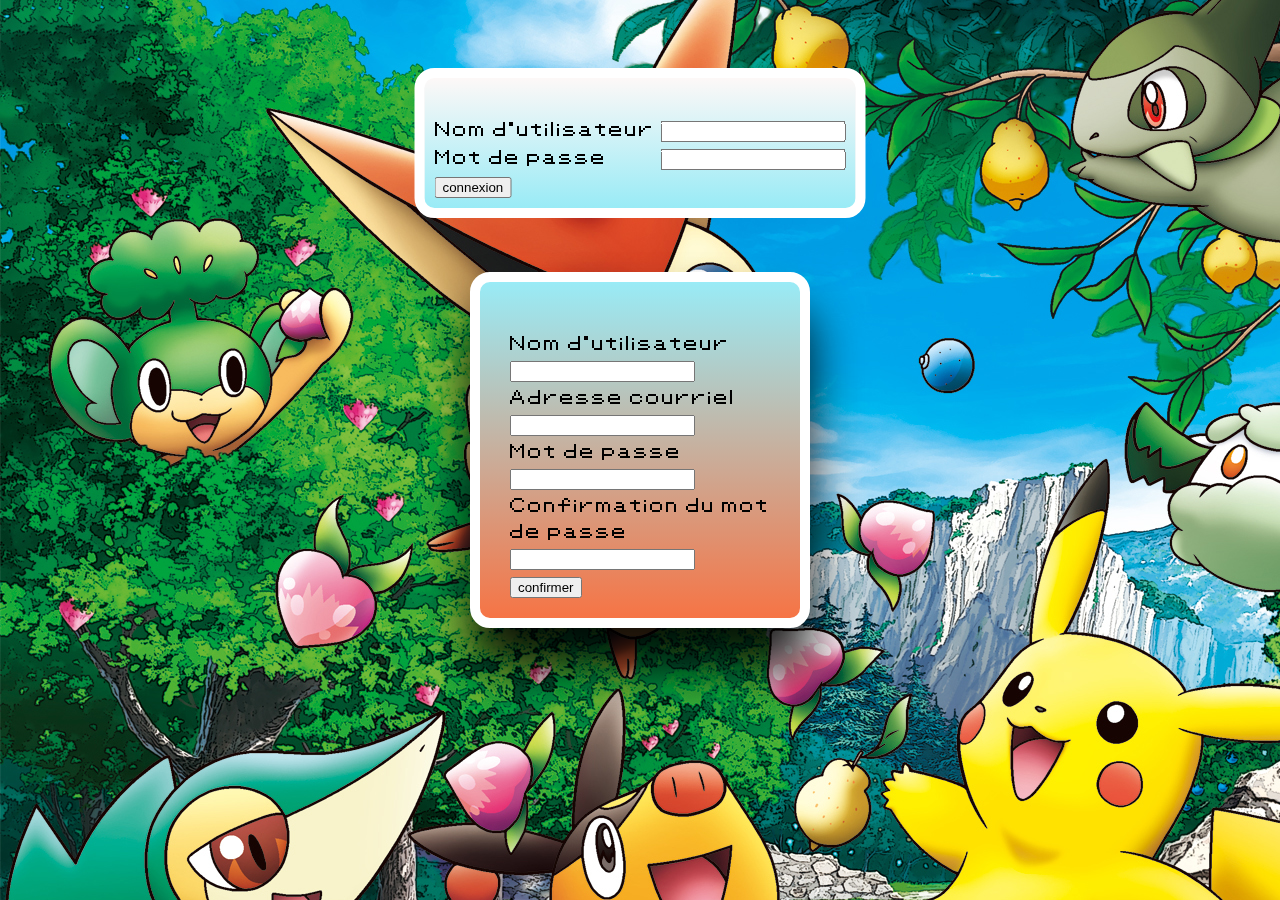
<file: 1_projet_pokemon/login.html>
<!DOCTYPE html>

<html>
  <head>
    <meta charset="UTF-8" />
    <title>POKEMON</title>
    <link rel="stylesheet" href="style.css" />
    <script type="text/javascript" src="script.js"></script>
  </head>

  <body>
    <div id="log">
      <form name="login">
        <br /><label for="utilisateur">Nom d'utilisateur</label>
        <input type="text" id="username" name="user" />
        <br /><label for="motdepasse">Mot de passe</label>
        <input type="text" id="passwordL" name="pw" />
        <br /><input
          type="reset"
          value="connexion"
          name="connection"
          onclick="Login()"
        />
      </form>
    </div>

    <div id="inscription">
      <form name="inscription2">
        <br /><label for="utilisateur">Nom d'utilisateur</label>
        <input type="text" id="username" name="user" />
        <br /><label for="courriel">Adresse courriel</label>
        <input type="text" id="email" name="email" />
        <br /><label for="motdepasse">Mot de passe</label>
        <input type="text" id="password" name="pw" />

        <br /><label for="confirmation">Confirmation du mot de passe</label>
        <input type="text" id="confirmPassword" name="confirm" />
        <br /><input
          type="submit"
          value="confirmer"
          name="bouton"
          onclick="inscrire()"
        />
      </form>
    </div>
  </body>
</html>
</file>
<file: 1_projet_pokemon/style.css>
:root {
  --body: #b0b8b4ff;
  --bloo: rgb(0, 200, 255);
}

@font-face {
  src: url("font/Pokemon\ Solid.ttf") format("truetype");
  font-family: "Pokemon";
}

@font-face {
  src: url("font/Pokemon\ Classic.ttf") format("truetype");
  font-family: "PokemonC";
}

body {
  background-color: let(--body);
  background-image: url(img/pokemon_b.jpeg);
  background-repeat: no-repeat;
  max-height: 1080px;
}
#log {
  display: flex;
  flex-direction: column;
  justify-content: center;
  position: fixed;
  left: 50%;
  transform: translate(-50%, 40%);
  color: #ececec;
  font-family: "PokemonC";
  background-color: #ececec;
  padding: 10px;
  border: 10px solid white;
  border-radius: 20px;
  background-image: linear-gradient(#fdf8f7, #99ebf6);
}

label {
  z-index: 3;
  color: black;
}

#inscription {
  display: flex;
  flex-direction: column;
  justify-content: center;
  position: fixed;
  top: 50%;
  left: 50%;
  transform: translate(-50%, -50%);
  max-width: 260px;
  background-color: #ececec;
  padding: 20px 30px;
  box-shadow: 0 40px 50px rgb(0 0 0 / 90%);
  z-index: 1000;
  transition: all 2s;
  font-family: "PokemonC";
  border: 10px solid white;
  border-radius: 20px;
  background-image: linear-gradient(#99ebf6, #f67445);
}

h1 {
  font-family: "Pokemon";
  color: White;
}

#passwordL {
  transform: translateX(48px);
}
.wrapper {
  background-color: rgba(255, 255, 255);
  position: relative;
  flex-direction: row;
  display: flex;
  flex-wrap: wrap;
  justify-content: center;
  align-content: center;
  align-items: center;
  margin-bottom: 200px;
  padding: 30px;
  width: 100%;
  height: 10%;
  border-radius: 10%;
  top: 60px;
  left: 50%;
  transform: translate(-50%, 0%);
  color: #000000;
  font-family: "PokemonC";
  max-width: 650px;
  background-color: #ececec;
  padding: 20px 20px;
  box-shadow: 0 40px 50px rgb(0 0 0 / 90%);
  z-index: 1000;
  transition: all 2s;
  font-family: "PokemonC";
  border: 10px solid white;
  border-radius: 20px;
  background-image: linear-gradient(#99ebf6, #f67445);
  text-align: center;
}

.pokemon {
  border-radius: 50%;
  overflow: hidden;
  width: 100px;
  height: 100px;
  border: solid 8px #219e36;
  box-shadow: 0 0 20px rgba(0, 0, 0, 0.5);
  margin: 20px;
}

.pokemon img {
  display: inline;
  width: 100%;
  height: 100%;
  object-fit: cover;
}
button {
  border: none;
  background-color: rgba(255, 255, 255);
  color: #000000;
  font-family: "PokemonC";
  background-color: #ececec;
  font-family: "PokemonC";
  border: 10px solid white;
  border-radius: 20px;
  background-image: linear-gradient(#99ebf6, #f67445);
  text-align: center;
}
.next {
  position: relative;
  left: 550px;
  border: none;
  background-color: rgba(255, 255, 255);
  color: #000000;
  transform: translate(-50%, -100%);
  width: 100%;
  max-width: 200px;
  font-family: "PokemonC";
  background-color: #ececec;
  font-family: "PokemonC";
  border: 10px solid white;
  border-radius: 20px;
  background-image: linear-gradient(#99ebf6, #f67445);
  text-align: center;
}

.container {
  max-width: 640px;
  margin: 30px auto;
  background: #fff;
  border-radius: 8px;
  padding: 20px;
}

.comment {
  display: block;
  transition: all 1s;
}

.commentClicked {
  min-height: 0px;
  border: 1px solid #eee;
  border-radius: 5px;
  padding: 5px 10px;
}

textarea {
  width: 100%;
  border: none;
  background: #e8e8e8;
  padding: 5px 10px;
  height: 50%;
  border-radius: 5px 5px 0px 0px;
  border-bottom: 2px solid #016ba8;
  transition: all 0.5s;
  margin-top: 15px;
}

button.primaryContained {
  background: #016ba8;
  color: #fff;
  padding: 10px 10px;
  border: none;
  margin-top: 0px;
  cursor: pointer;
  text-transform: uppercase;
  letter-spacing: 4px;
  box-shadow: 0px 2px 6px 0px rgba(0, 0, 0, 0.25);
  transition: 1s all;
  font-size: 10px;
  border-radius: 5px;
}

button.primaryContained:hover {
  background: #9201a8;
}
</file>
